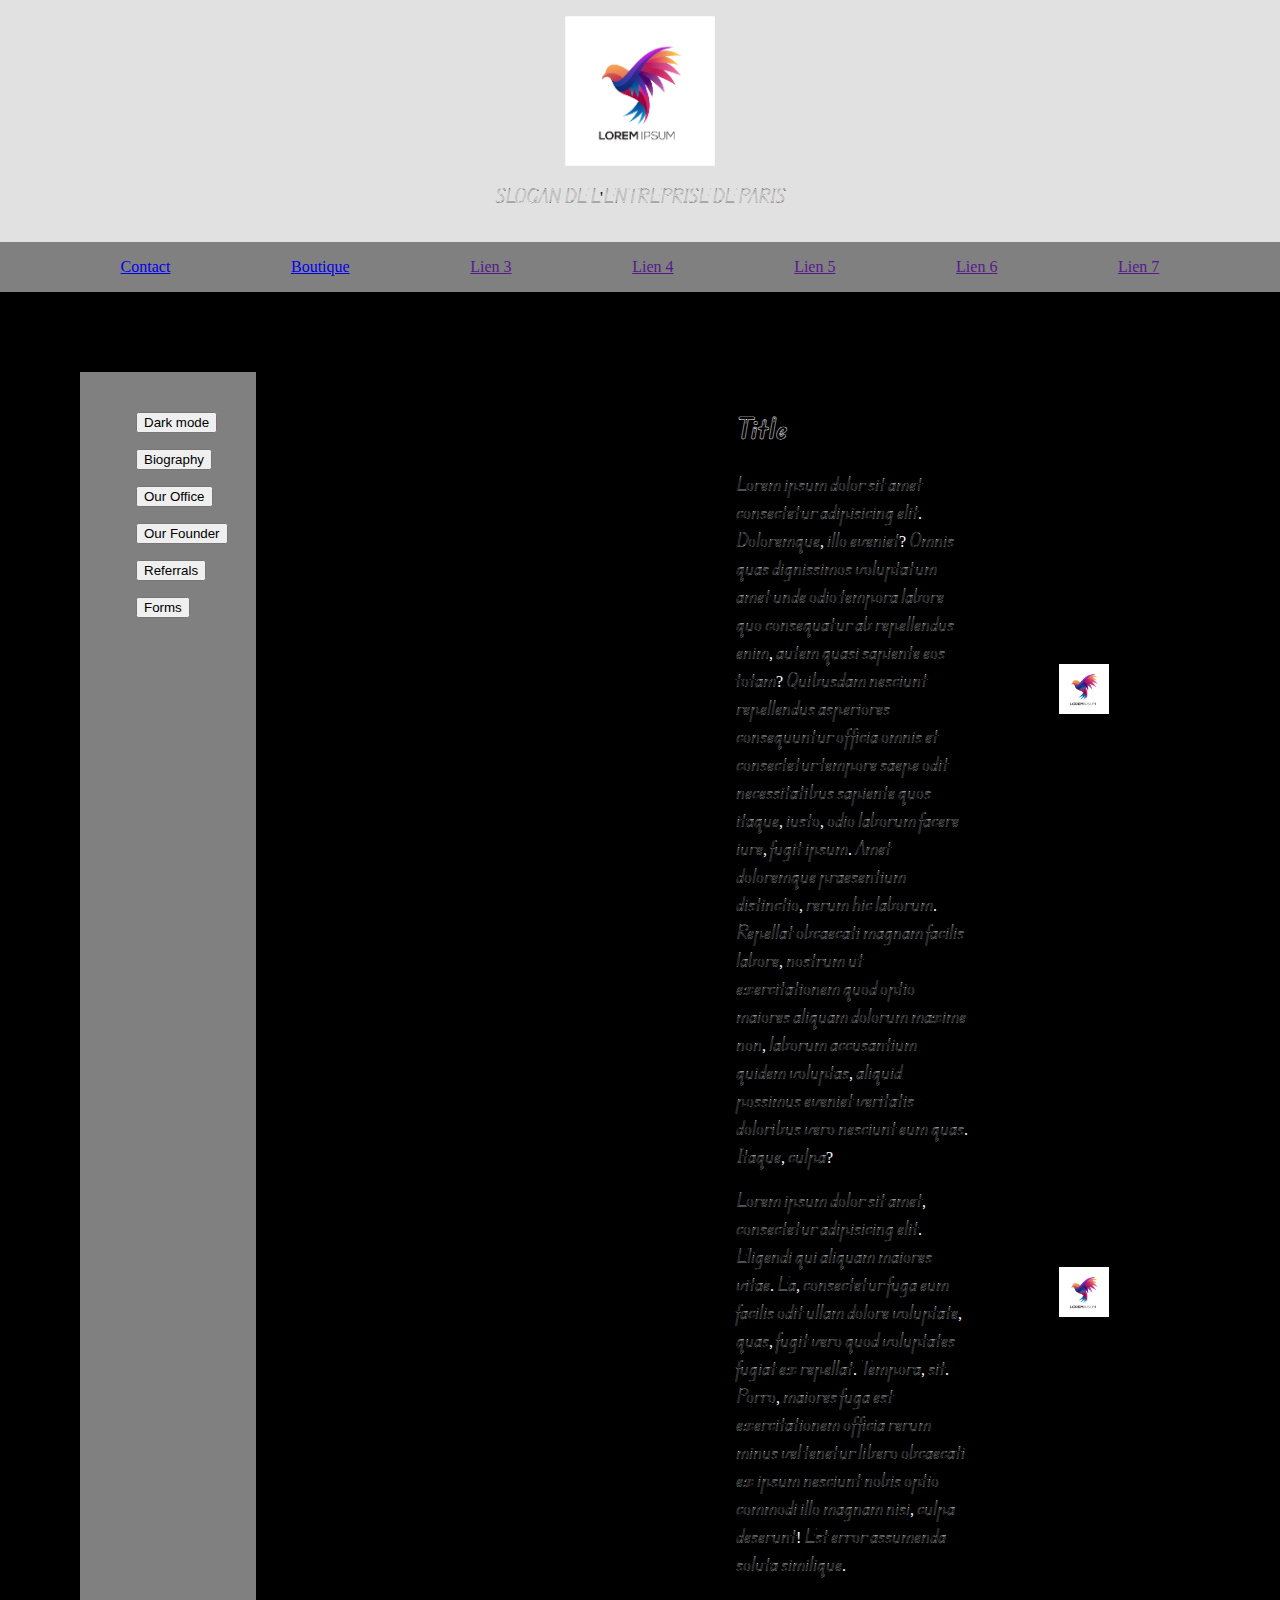
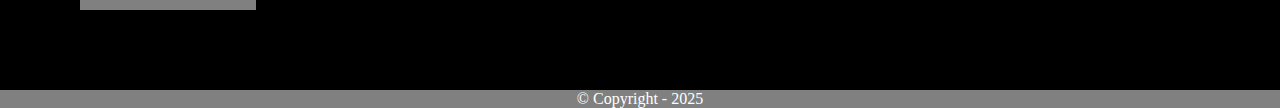
<file: index.html>
<!DOCTYPE html>
<html lang="fr">
  <head>
    <meta charset="UTF-8" />
    <meta name="viewport" content="width=device-width, initial-scale=1.0" />
    <link rel="stylesheet" href="./assets/css/styles.css" />
    <link rel="stylesheet" href="./assets/css/queries.css" />
    <link rel="shortcut icon" href="./favicon.ico" type="image/x-icon" />
    <script type="module" src="./assets/js/main.js"></script>
    <title>Cours sur le HTML, CSS et JS</title>
  </head>
  <body class="body theme-dark">
    <!-- Début entête du corps de page -->
    <header class="header">
      <!-- Début 1er bloc : logo -->
      <div class="header__logo">
        <img
          src="./assets/img/logo.png"
          alt="Logo de l'entreprise"
          width="150px"
          height="150px"
        />
        <p class="header__slogan">Slogan de l'entreprise de Paris</p>
      </div>
      <!-- Fin du 1er bloc : logo -->
      <!-- Début de la barre de navigation -->
      <nav class="nav">
        <!-- Liste non ordonnée -->
        <ul class="nav__list">
          <!-- Item de la liste -->
          <li>
            <a href="./pages/contact.html">Contact</a>
          </li>
          <li>
            <a href="./pages/boutique.html">Boutique</a>
          </li>
          <li>
            <a href="">Lien 3</a>
          </li>
          <li>
            <a href="">Lien 4</a>
          </li>
          <li>
            <a href="">Lien 5</a>
          </li>
          <li>
            <a href="">Lien 6</a>
          </li>
          <li>
            <a href="">Lien 7</a>
          </li>
        </ul>
      </nav>
      <!-- Fun de la barre de navigation -->
    </header>
    <!-- Fin de l'entête du corps de page -->
    <!-- Début du contenu principal -->
    <main class="main">
      <!-- Début de la première section -->
      <section class="main__section__options">
        <nav class="main__section__options__nav">
          <ul class="main__section__options__nav__list">
            <li class="main__section__options__nav__list__item">
              <button id="btn-dark-mode" type="button">Dark mode</button>
            </li>
            <li class="main__section__options__nav__list__item">
              <button id="btn-section-biography" type="button">
                Biography
              </button>
            </li>
            <li class="main__section__options__nav__list__item">
              <button id="btn-section-office" type="button">Our Office</button>
            </li>
            <li class="main__section__options__nav__list__item">
              <button id="btn-section-founder" type="button">
                Our Founder
              </button>
            </li>
            <li class="main__section__options__nav__list__item">
              <button id="btn-section-referrals" type="button">
                Referrals
              </button>
            </li>
            <li class="main__section__options__nav__list__item">
              <button id="btn-section-forms" type="button">Forms</button>
            </li>
          </ul>
        </nav>
      </section>
      <!-- Fin de la première section -->
      <!-- Début de la deuxième section -->
      <section class="main__section__description">
        <div class="main__section__biography">
          <div>
            <h2>Title</h2>
            <p>
              Lorem ipsum dolor sit amet consectetur adipisicing elit.
              Doloremque, illo eveniet? Omnis quas dignissimos voluptatum amet
              unde odio tempora labore quo consequatur ab repellendus enim,
              autem quasi sapiente eos totam? Quibusdam nesciunt repellendus
              asperiores consequuntur officia omnis et consectetur tempore saepe
              odit necessitatibus sapiente quos itaque, iusto, odio laborum
              facere iure, fugit ipsum. Amet doloremque praesentium distinctio,
              rerum hic laborum. Repellat obcaecati magnam facilis labore,
              nostrum ut exercitationem quod optio maiores aliquam dolorum
              maxime non, laborum accusantium quidem voluptas, aliquid possimus
              eveniet veritatis doloribus vero nesciunt eum quas. Itaque, culpa?
            </p>
            <p>
              Lorem ipsum dolor sit amet, consectetur adipisicing elit. Eligendi
              qui aliquam maiores vitae. Ea, consectetur fuga eum facilis odit
              ullam dolore voluptate, quas, fugit vero quod voluptates fugiat ex
              repellat. Tempora, sit. Porro, maiores fuga est exercitationem
              officia rerum minus vel tenetur libero obcaecati ex ipsum nesciunt
              nobis optio commodi illo magnam nisi, culpa deserunt! Est error
              assumenda soluta similique.
            </p>
          </div>
          <div class="main__section__biography__images">
            <div class="main__section__biography__images__item">
              <img
                src="./assets/img/logo.png"
                alt="logo"
                width="50px"
                height="50px"
              />
            </div>
            <div class="main__section__biography__images__item">
              <img
                src="./assets/img/logo.png"
                alt="logo"
                width="50px"
                height="50px"
              />
            </div>
          </div>
        </div>
        <div class="main__section__office hidden">
          <h2>Hello Office !</h2>
        </div>
        <div class="main__section__founder hidden">
          <h2>Hello Founder !</h2>
        </div>
        <div class="main__section__referrals hidden">
          <h2>Hello Referrals !</h2>
        </div>
        <div class="main__section__forms hidden">
          <h2>Hello Forms !</h2>
        </div>
      </section>
      <!-- Fin de la deuxième section -->
    </main>
    <!-- Fin du contenu principal -->
    <!-- Début du pied de page -->
    <footer class="footer">
      <span>&copy; Copyright - 2025</span>
    </footer>
    <!-- Fin du pied de page -->
  </body>
</html>
</file>
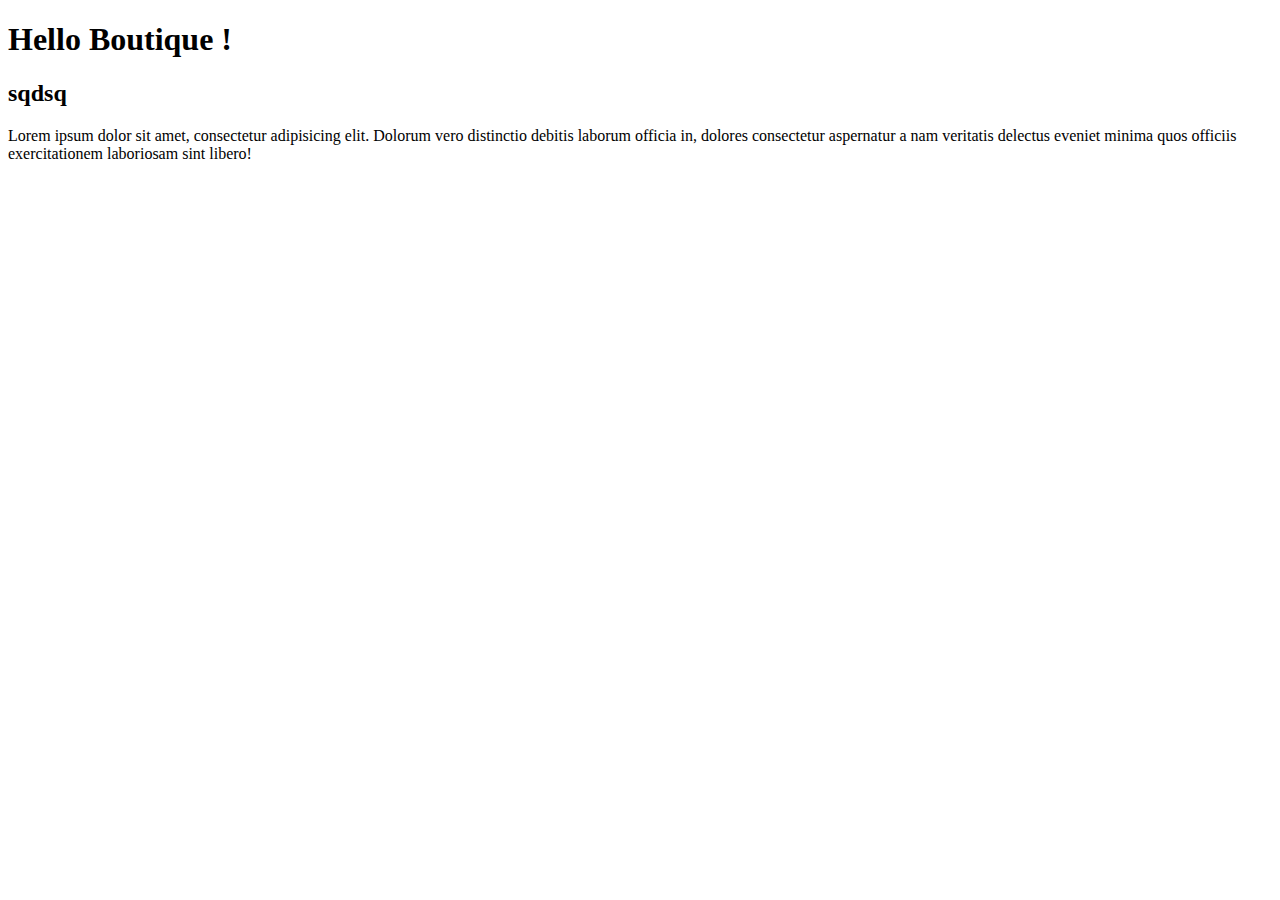
<file: pages/boutique.html>
<!DOCTYPE html>
<html lang="en">
  <head>
    <meta charset="UTF-8" />
    <meta name="viewport" content="width=device-width, initial-scale=1.0" />
    <title>Page boutique</title>
  </head>
  <body>
    <h1>Hello Boutique !</h1>
    <h2>sqdsq</h2>
    <p>
      Lorem ipsum dolor sit amet, consectetur adipisicing elit. Dolorum vero
      distinctio debitis laborum officia in, dolores consectetur aspernatur a
      nam veritatis delectus eveniet minima quos officiis exercitationem
      laboriosam sint libero!
    </p>
  </body>
</html>
</file>
<file: assets/css/styles.css>
/* Règles CSS génériques */

.body {
  padding: 0;
  margin: 0;
}

.theme-dark {
  background-color: black;
  color: white;
}

.theme-white {
  background-color: white;
  color: black;
}

.hidden {
  display: none !important;
}

/* Polices d'écriture */

/* Police pour les titres */
@font-face {
  font-family: "Edu_AU-bold";
  src: url("../fonts/Edu_AU_VIC_WA_NT_Arrows/static/EduAUVICWANTArrows-Bold.ttf");
}

/* Police pour le corps de texte */
@font-face {
  font-family: "Edu_AU-regular";
  src: url("../fonts/Edu_AU_VIC_WA_NT_Arrows/static/EduAUVICWANTArrows-Regular.ttf");
}

h1,
h2,
h3,
h4,
h5,
h6 {
  font-family: "Edu_AU-bold";
}

p {
  font-family: "Edu_AU-regular";
}
</file>
<file: assets/css/queries.css>
/* Début règles CSS Mobile */
@media screen and (max-width: 425px) {
}

/* Fin règles CSS Mobile */

/* Début règles CSS Tablet */
@media screen and (min-width: 426px) and (max-width: 768px) {
}
/* Fin règles CSS Tablet */

/* Début règles CSS Desktop */
@media screen and (min-width: 1024px) {
  /* Début du header */
  .header__logo {
    background-color: rgba(245, 245, 245, 0.919);
    color: black;
    display: flex;
    flex-direction: column;
    justify-content: center;
    align-items: center;
    /* padding-top: 16px;
    padding-bottom: 16px; */
    padding: 16px 0 16px 0;
  }

  .header__slogan {
    text-transform: uppercase;
  }
  /* Fin du header */

  /* Début de la navbar */
  .nav {
    background-color: gray;
    color: white;
  }

  .nav__list {
    display: flex;
    flex-direction: row;
    justify-content: space-evenly;
    align-items: center;
    list-style: none;
    padding: 16px 0 16px 0;
    margin: 0;
  }
  /* Fin de la navbar */

  /* Début du contenu principal */
  .main {
    min-height: 100vh;
    display: grid;
    grid-template-columns: repeat(2, minmax(0, 1fr));
  }

  .main__section__options {
    background-color: gray;
    width: 25%;
    margin: 80px;
    padding: 16px 0 16px 16px;
  }

  .main__section__options__nav__list {
    list-style: none;
  }

  .main__section__options__nav__list__item {
    padding-top: 8px;
    padding-bottom: 8px;
  }

  .main__section__description {
    margin: 80px;
    padding: 16px 0 16px 16px;
  }

  .main__section__biography {
    display: grid;
    grid-template-columns: repeat(2, minmax(0, 1fr));
  }

  .main__section__biography__images {
    display: grid;
    grid-template-rows: repeat(2, minmax(0, 1fr));
  }

  .main__section__biography__images__item {
    display: flex;
    justify-content: center;
    align-items: center;
  }

  /* Fin du contenu principal */

  /* Début du footer */
  .footer {
    background-color: gray;
    text-align: center;
  }
  /* Fin du footer */
}
/* Fin règles CSS Desktop */
</file>
